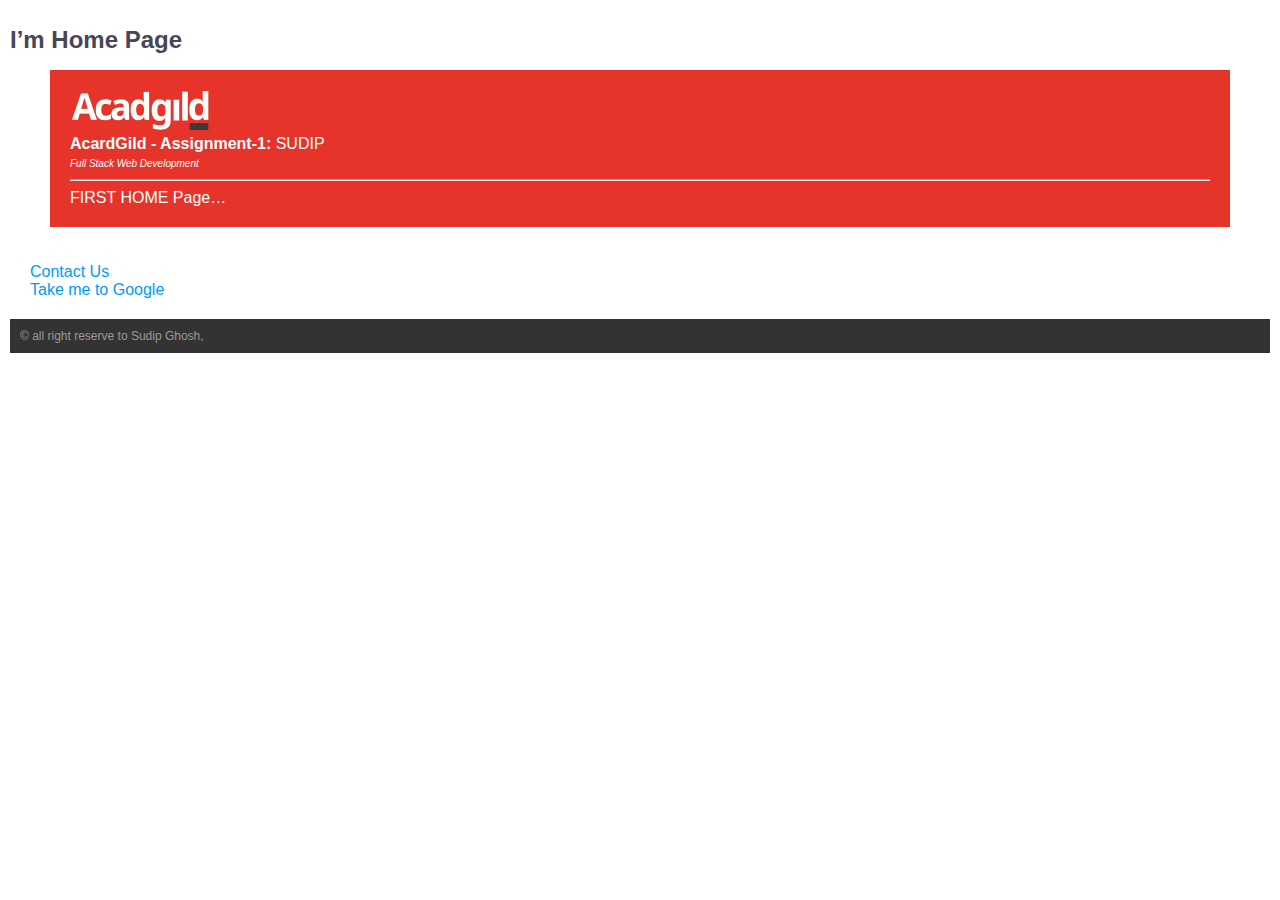
<file: index.html>
<!DOCTYPE html>
<html>
<head>
    <meta charset="utf-8" />
    <meta http-equiv="X-UA-Compatible" content="IE=edge">
    <title>HomePage | Assignment 1: April 22</title>
    <meta name="viewport" content="width=device-width, initial-scale=1">
    <link rel="stylesheet" type="text/css" media="screen" href="main.css" />
    
</head>

    <!-- Authore: Sudip Ghosh
    Assignment 1: AcadGild - Full Stack Development -->

<body>

    <header>
        <h1>I&rsquo;m Home Page</h1>
    </header>
    
    <!-- the div containing navigation element. Some inline css added. will be added into main.css later -->
    <!-- <div style="background-color: #000000; padding: 20px; color: #ffffff;">
        <nav>
            <a href="#">Home</a> | 
            <a href="qualification.html">Qualification</a> | 
            <a href="contact.html">Contact Us</a>
        </nav>
    </div> -->

    <!-- Figure and FigCaption including AcadGild logo and respective text -->
    <figure style="background-color: #e6342a; padding: 20px; color: #ffffff;">
        <img src="images/acadGild_Logo.jpg" alt="AcardGild Assignment-1 home page logo: Sudip" width="140" height="41" border="0" />
        <figcaption class="fig_caption"><strong>AcardGild - Assignment-1:</strong> SUDIP<br />
        <em style="font-size:10px;">Full Stack Web Development</em><br />
        <hr />
        FIRST HOME Page&hellip;</figcaption>
    </figure>

    <!-- Assignment functional task. Some inline css added. will be added into main.css later -->
    <section>
        <article style="padding: 20px; color: #333333;">

                <a href="contact.html">Contact Us</a><br />
                <a href="http://www.google.com">Take me to Google</a>

        </article>
    </section>

    <!-- footer area. Some inline css added. will be added into main.css later -->
    <footer style="background-color: #333333; padding: 10px; color: #999999;">
        &copy; all right reserve to Sudip Ghosh, 
    </footer>

</body>
</html>
</file>
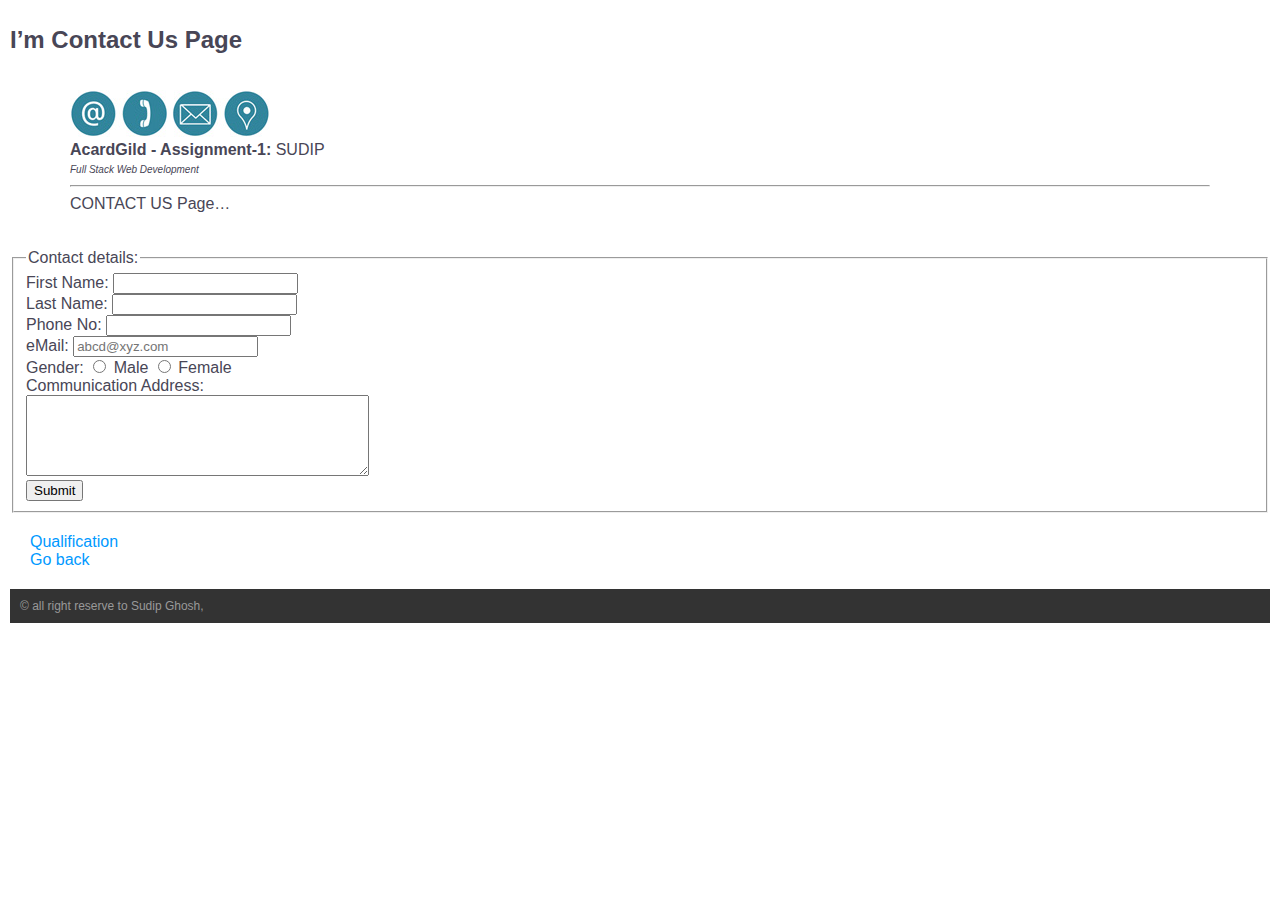
<file: contact.html>
<!DOCTYPE html>
<html>
<head>
    <meta charset="utf-8" />
    <meta http-equiv="X-UA-Compatible" content="IE=edge">
    <title>Contact Us | Assignment 1: April 22</title>
    <meta name="viewport" content="width=device-width, initial-scale=1">
    <link rel="stylesheet" type="text/css" media="screen" href="main.css" />
    
</head>

    <!-- Authore: Sudip Ghosh
    Assignment 1: AcadGild - Full Stack Development -->

<body>

        <header>
            <h1>I&rsquo;m Contact Us Page</h1>
        </header>

        <!-- Figure and FigCaption including AcadGild logo and respective text -->
        <figure style="background-color: #ffffff; padding: 20px;">
            <img src="images/contacUstImges.jpg" alt="Assignment-1: Contact Sudip" width="200" height="47" border="0" />
            <figcaption><strong>AcardGild - Assignment-1:</strong> SUDIP<br />
            <em style="font-size:10px;">Full Stack Web Development</em><br />
            <hr />
            CONTACT US Page&hellip;</figcaption>
        </figure>
        
        <!-- the div containing navigation element. Some inline css added. will be added into main.css later -->
        <!-- <div style="background-color: #000000; padding: 20px; color: #ffffff;">
            <nav>
                <a href="index.html">Home</a> | 
                <a href="qualification.html">Qualification</a> | 
                <a href="contact.html">Contact Us</a>
            </nav>
        </div> -->

        <!-- HTML forms  -->
        <form>
            <fieldset>
                <legend>Contact details:</legend>
                
                <label for="firstName">First Name: </label>
                <input type="text" name="FirstName" />
                <br />
                <label for="lastName">Last Name: </label>
                <input type="text" name="LastName" />
                <br />
                <label for="phone">Phone No: </label>
                <input type="text" name="phone" />
                <br />
                <label for="eMail">eMail: </label>
                <input type="text" name="email" placeholder="abcd@xyz.com" />
                <br />
                <label for="gender">Gender: </label>
                <input type="radio" name="selectGender" /> Male
                <input type="radio" name="selectGender" /> Female
                <br />
                <label for="Address">Communication Address:</label><br />
                <textarea name="address" cols="40" rows="5"></textarea>
                <br>
                <input type="submit" name="Submit" />
            </fieldset>
        </form>
    
        <!-- Assignment functional task. Some inline css added. will be added into main.css later -->
        <section>
            <article style="padding: 20px; color: #333333;">
    
                    <a href="qualification.html">Qualification</a><br />
                    <a href="index.html">Go back</a>
    
            </article>
        </section>
    
        <!-- footer area. Some inline css added. will be added into main.css later -->
        <footer style="background-color: #333333; padding: 10px; color: #999999;">
            &copy; all right reserve to Sudip Ghosh, 
        </footer>
    
    </body>
</html>
</file>
<file: main.css>
/* external css */

body {
    margin: 0px;
    padding: 10px;
	font-family: Verdana, Verdana, Arial, Helvetica, sans-serif;
	color: #484656;
}

header, footer, p, div {
	font-family: Verdana, Verdana, Arial, Helvetica, sans-serif;
	font-size: 12px;
	color: #484656;
	margin: 5 0;
}


ol {
	font-size: 12px;
}

ul {
	font-size: 12px;
}

/* .footer {
	font-size: 12px;
	margin: 0px;
} */

a {
	color: #0099FF;
	text-decoration: none;
	margin-top: 10px;
}

a:hover {
	color: #FF9900;
	text-decoration: underline;
	margin-top: 10px;
}

.fig_caption {
	color: #FFFFFF;
}

fig_caption.em {
	color: #fff721;
	font-size: 10px;
}
</file>
